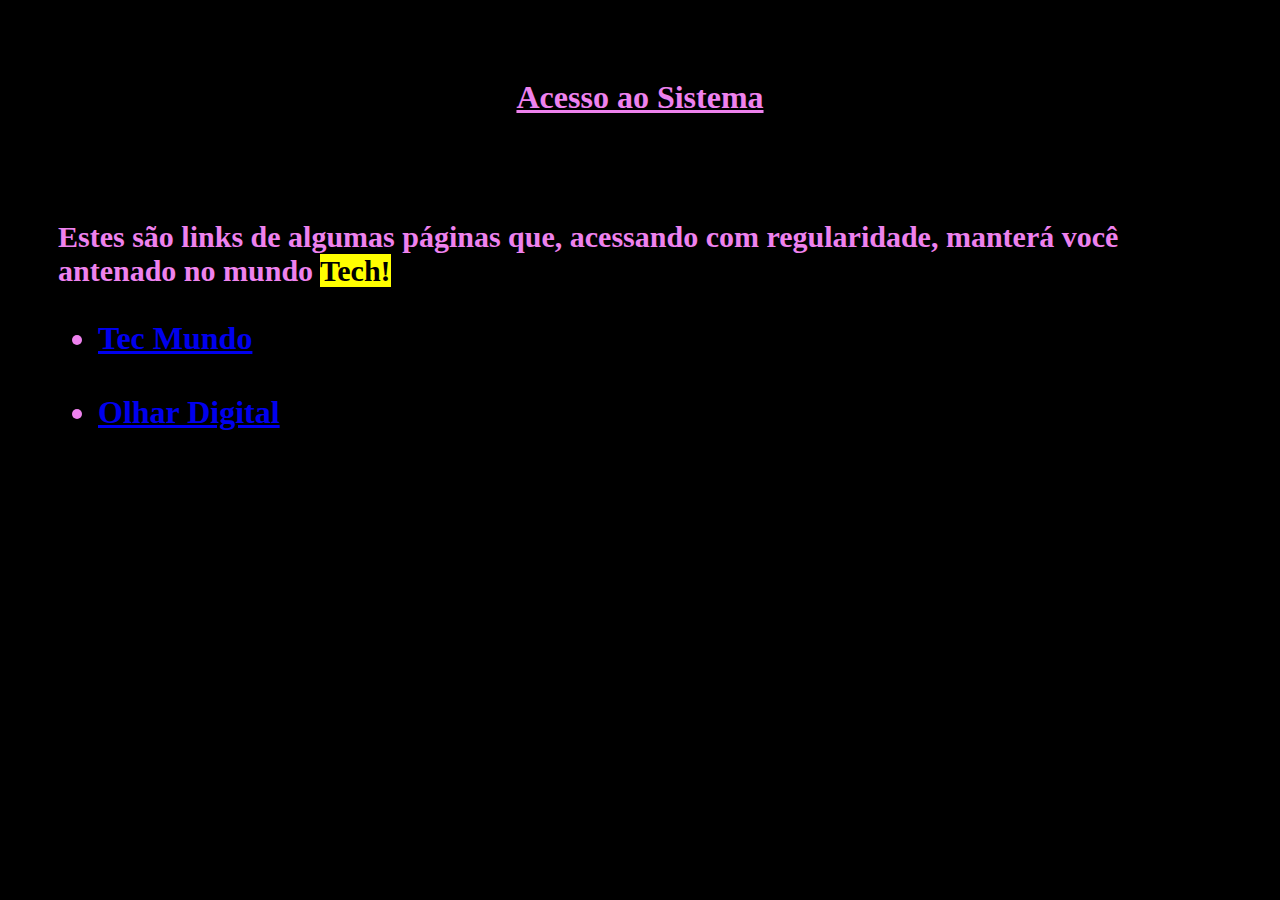
<file: acessar.html>
<!DOCTYPE html>
<html lang="pt-BR">
<head>
    <meta charset="UTF-8">
    <meta name="viewport" content="width=device-width, initial-scale=1.0">
    <title>Acessar</title>
</head>
<body>

    <h1><u><center>Acesso ao Sistema</center></u>
    <br><br>
        <p>Estes são links de algumas páginas que, acessando com regularidade, manterá você antenado no mundo <mark>Tech!</mark>   
    
            <ul>
                <li>
                    <a href="https://www.tecmundo.com.br">
                    <span class="fa fa-site"></span>
                    <span>Tec Mundo</span>
                </li></a>
                <br>
                <li>
                    <a href="https://olhardigital.com.br">
                        <span class="fa fa-olhardigital"></span>
                        <span>Olhar Digital</span>
                        </a>
                </li>
            </ul>
    </h1>

    <style>
        body{background-color: black;
        padding: 50px;  
        h1 {color:violet}
        p {font-style: normal; font-size: 30px;}
        }
    </style>
    
<script>
    window.alert('Acesso ao sistema')
    window.confirm('Você quer acessar o Sistema?')
    window.prompt('Digite o seu nome...')
</script>

</body>
</html>
</file>
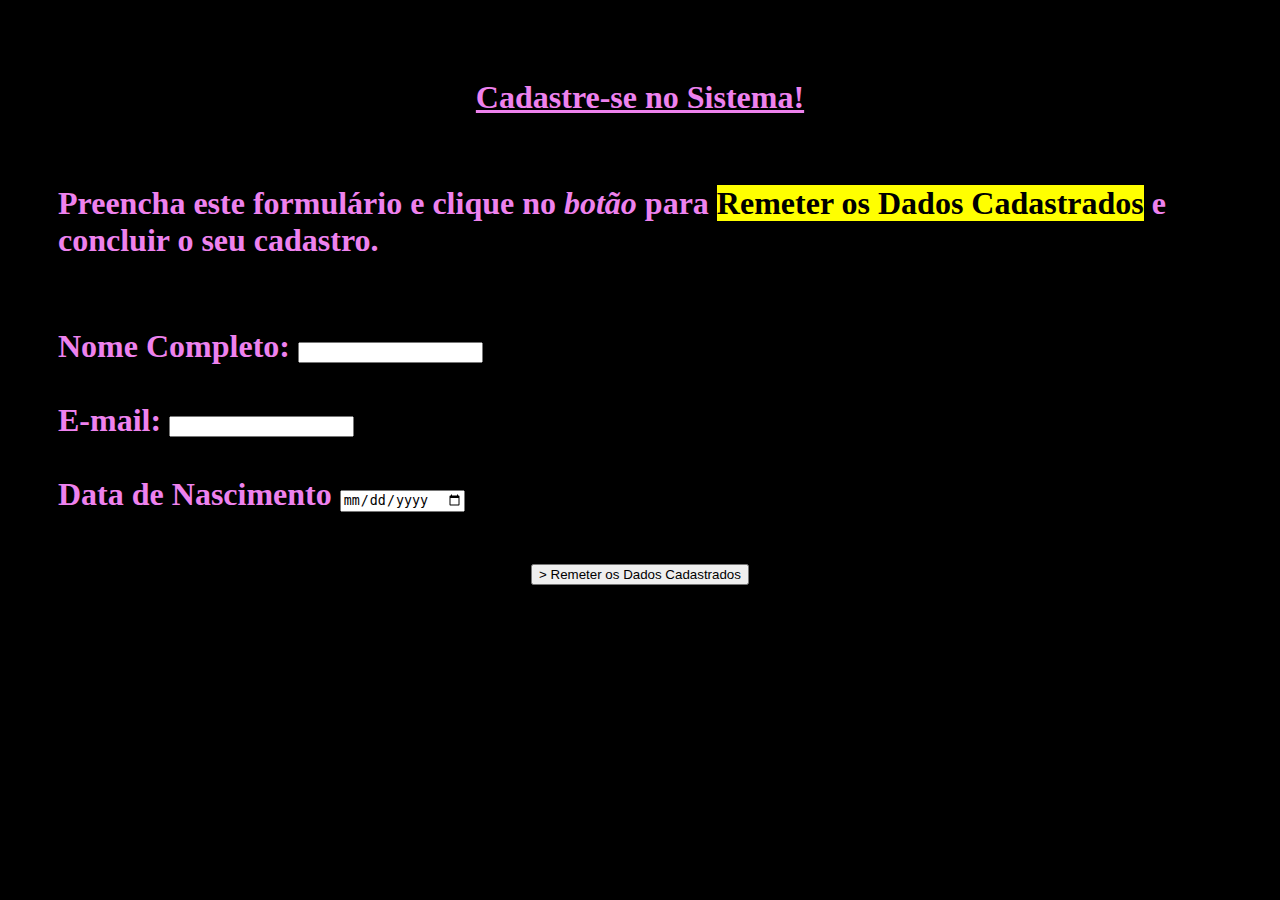
<file: cadastro.html>
<!DOCTYPE html>
<html lang="pt-BR">
<head>
    <meta charset="UTF-8">
    <meta name="viewport" content="width=device-width, initial-scale=1.0">
    <title>Cadastro</title>
</head>
<body>
    <h1><center><u>Cadastre-se no Sistema!</u></center>
<br>
<p>Preencha este formulário e clique no <i>botão</i> para <mark>Remeter os Dados Cadastrados</mark> e concluir o seu cadastro.</p> 
       <br>
        <form id="formularioDeCadastro">
            <label for="nome">Nome Completo:</label>
            <input type="text" id="nome" required>
            <br><br>

            <label for="email">E-mail:</label>
            <input type="email" id="email" name="email" required>
            <br><br>
            <label for="dataDeNascimento">Data de Nascimento</label>
            <input type="date" id="dataDeNascimento" name="dataDeNascimento" required>
            <br><br><center>
            <button type="submit"> > Remeter os Dados Cadastrados</button></center>
        </form>
    </h1>
    
    <style>

        body {
            background-color: black;
            padding: 50px;
            h1 { color: violet}
            p { font-style: font- ; }
        }

    </style>

</body>
</html>
</file>
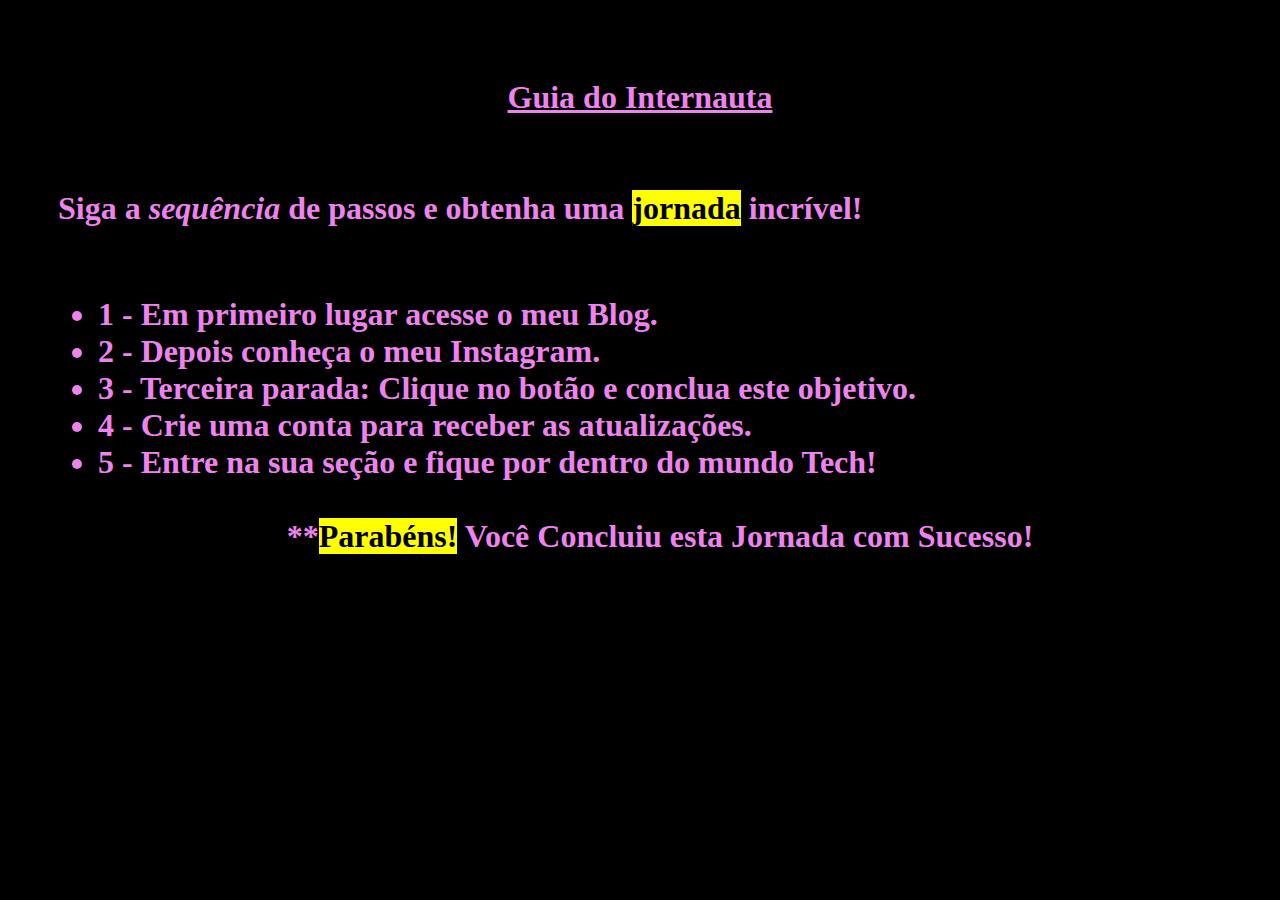
<file: jornada.html>
<!DOCTYPE html>
<html lang="pt-BR">
<head>
    <meta charset="UTF-8">
    <meta name="viewport" content="width=device-width, initial-scale=1.0">
    <title>Jornada</title>
</head>
<body>

    <h1><u><center>Guia do Internauta</center></u></center>
    <br><br> 
    Siga a <i>sequência</i> de passos e obtenha uma <mark>jornada</mark> incrível! 
    <br><br>

    <ul>
        <li> 1 - Em primeiro lugar acesse o meu Blog. </li>

        <li> 2 - Depois conheça o meu Instagram. </li>

        <li> 3 - Terceira parada: Clique no botão e conclua este objetivo. </li>

        <li> 4 - Crie uma conta para receber as atualizações.</li>

        <li> 5 - Entre na sua seção e fique por dentro do mundo Tech!</li>

        <br>

        <center>**<mark>Parabéns!</mark> Você Concluiu esta Jornada com Sucesso!</center>

    </ul>
    

    </h1>
    <br>
    <style>
        body {
            background-color: black;
            padding: 50px;
        }
        h1 {
            color: violet;
        }
        p {
            font-style: normal; font-size: 30px;
        }
    </style>

    <ul>
        <li> 1 - Em primeiro lugar acesse o meu Blog. </li>

        <li> 2 - Depois conheça o meu Instagram. </li>

        <li> 3 - </li>

    </ul>
    
</body>
</html>
</file>
